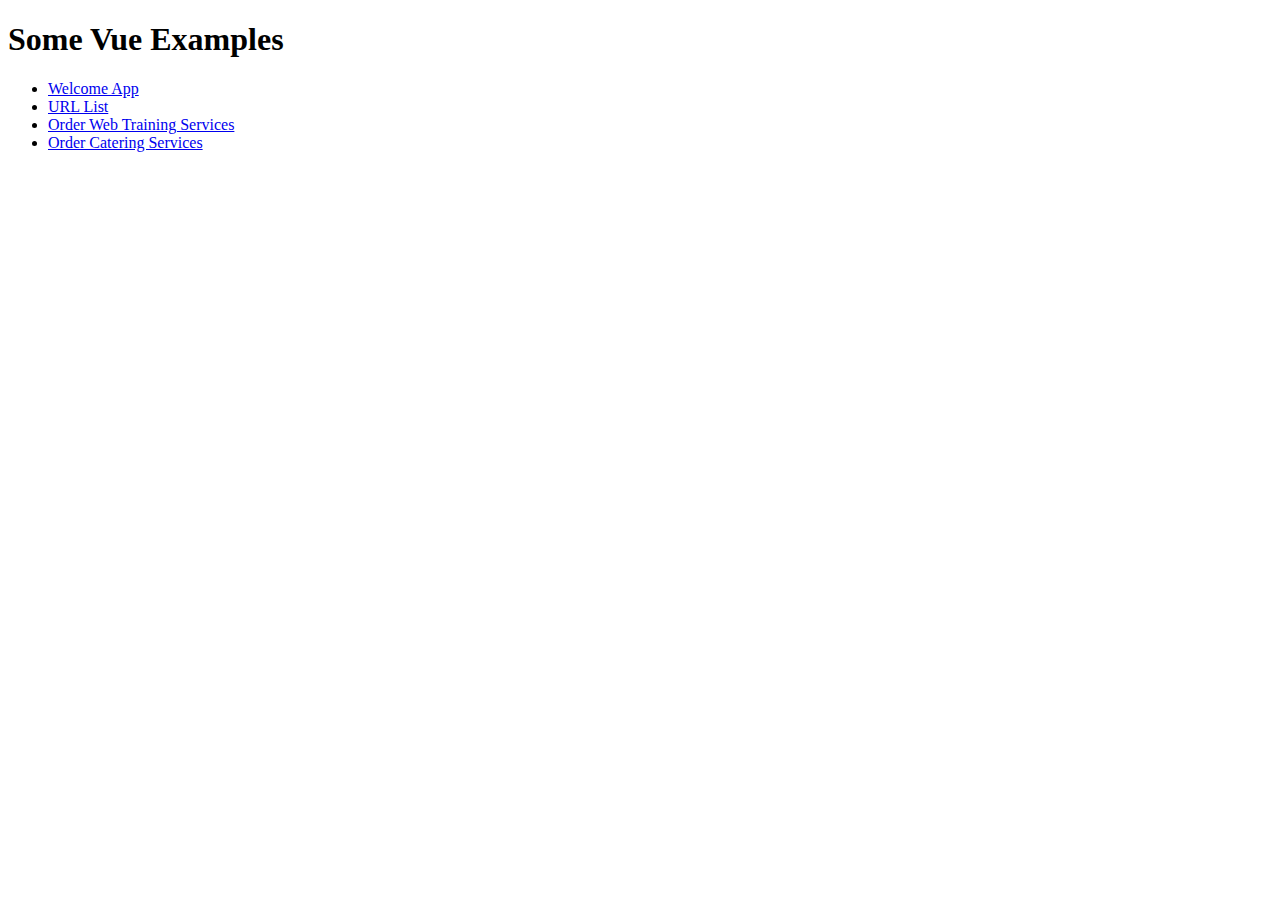
<file: index.html>
<!DOCTYPE html>
<html lang="en">
<head>
    <meta charset="utf-8">
    <meta name="author" content="Robert C. Duvall">
    <title>Vue Examples</title>
</head>

<body>
<h1>Some Vue Examples</h1>

<ul>
    <li><a href="vue_example.html">Welcome App</a></li>
    <li><a href="list_urls.html">URL List</a></li>
    <li><a href="order_services.html">Order Web Training Services</a></li>
    <li><a href="order_services.html?services=catering">Order Catering Services</a></li>
</ul>

</body>
</html>
</file>
